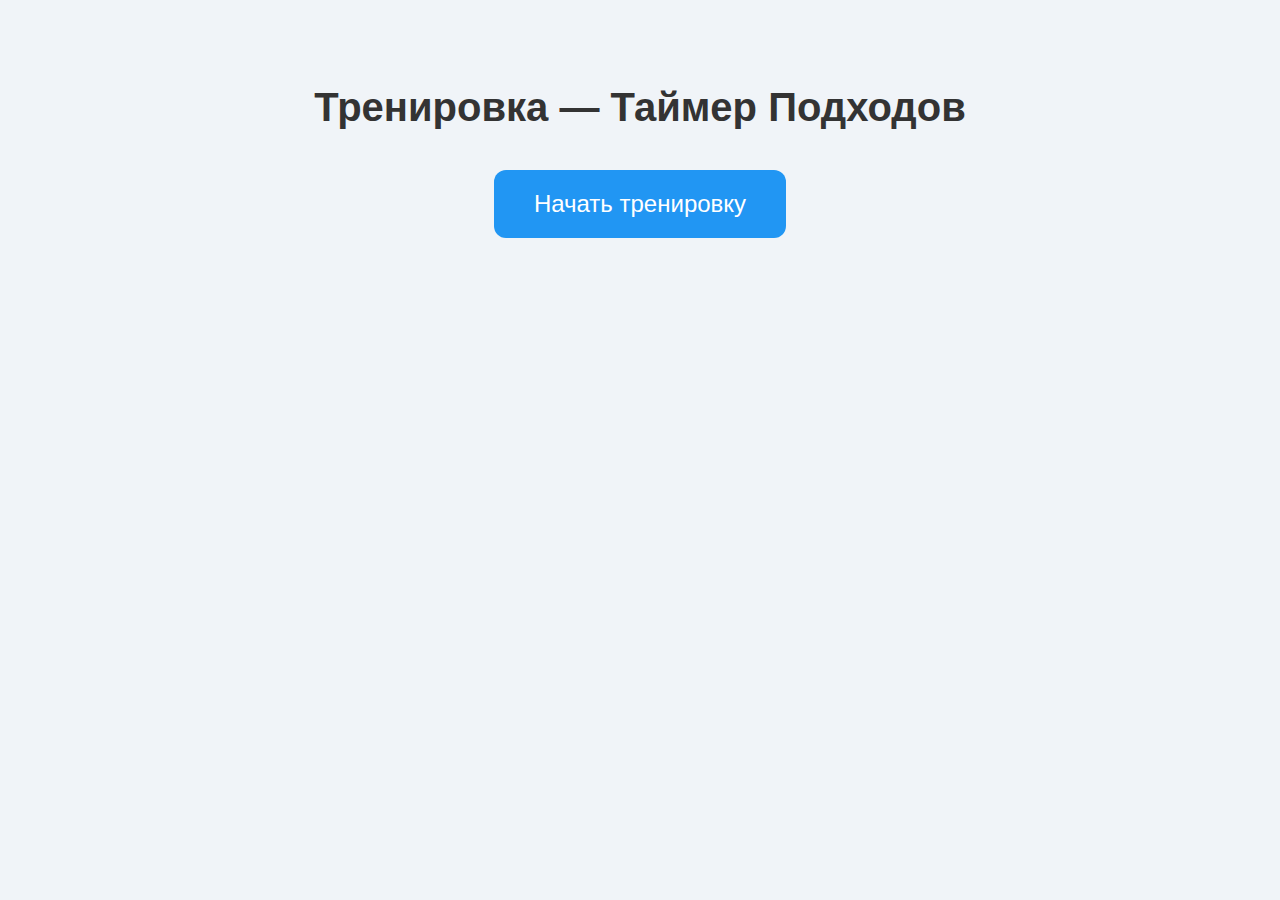
<file: index.html>
<!DOCTYPE html>
<html lang="ru">
<head>
    <meta charset="UTF-8" />
    <meta name="viewport" content="width=device-width, initial-scale=1" />
    <title>Тренировка — Таймер Подходов</title>
    <style>
        body {
            font-family: Arial, sans-serif;
            background: #f0f4f8;
            text-align: center;
            padding: 50px 20px;
            color: #333;
        }
        h1 {
            font-size: 2.5em;
            margin-bottom: 20px;
        }
        #startButton, #restartButton {
            padding: 20px 40px;
            font-size: 1.5em;
            background: #2196f3;
            color: #fff;
            border: none;
            border-radius: 12px;
            cursor: pointer;
            transition: background 0.3s;
            margin: 20px;
        }
        #startButton:hover, #restartButton:hover {
            background: #1976d2;
        }
        .counter {
            font-size: 2.2em;
            margin: 20px 0;
        }
        .timer {
            font-size: 6em;
            margin: 10px 0;
            padding: 20px;
            border-radius: 20px;
            display: inline-block;
            width: 240px;
        }
    </style>
</head>
<body>

    <h1>Тренировка — Таймер Подходов</h1>
    <button id="startButton">Начать тренировку</button>

    <div class="counter" id="approachCounter"></div>
    <div class="timer" id="timerDisplay"></div>

    <button id="restartButton" style="display:none;">Запустить снова</button>

    <script>
        const startButton = document.getElementById('startButton');
        const restartButton = document.getElementById('restartButton');
        const approachCounter = document.getElementById('approachCounter');
        const timerDisplay = document.getElementById('timerDisplay');

        let approach = 0;

        startButton.addEventListener('click', () => {
            startButton.style.display = 'none';
            speak('Начинаем тренировку, приготовься к первому подходу');
            playBeeps(3, startCycle);
        });

        restartButton.addEventListener('click', () => {
            approach = 0;
            restartButton.style.display = 'none';
            approachCounter.textContent = '';
            timerDisplay.textContent = '';
            speak('Начинаем тренировку, приготовься к первому подходу');
            playBeeps(3, startCycle);
        });

        function startCycle() {
            approach++;
            if (approach === 10) {
                speak('И теперь последний подход', () => {
                    startTwentySeconds();
                });
            } else {
                startTwentySeconds();
            }
        }

        function startTwentySeconds() {
            updateApproachCounter();
            speak('двадцать секунд', () => {
                setTimerColor('red');
                startTimer(20, () => {
                    if (approach === 4) {
                        speak('Это был четвертый подход', () => { startTenSeconds(); });
                    } else if (approach === 7) {
                        speak('Это был седьмой подход', () => { startTenSeconds(); });
                    } else if (approach === 10) {
                        speak('Ты молодец! Так держать!', () => {
                            restartButton.style.display = 'inline-block';
                        });
                    } else {
                        startTenSeconds();
                    }
                });
            });
        }

        function startTenSeconds() {
            speak('десять секунд', () => {
                setTimerColor('green');
                startTimer(10, startCycle);
            });
        }

        function startTimer(seconds, callback) {
            timerDisplay.textContent = seconds;
            const interval = setInterval(() => {
                seconds--;
                timerDisplay.textContent = seconds;
                if (seconds <= 0) {
                    clearInterval(interval);
                    callback();
                }
            }, 1000);
        }

        function updateApproachCounter() {
            approachCounter.textContent = `Подход ${approach} из 10`;
        }

        function speak(text, callback) {
            const utterance = new SpeechSynthesisUtterance(text);
            utterance.lang = 'ru-RU';
            utterance.onend = () => {
                if (callback) callback();
            };
            window.speechSynthesis.speak(utterance);
        }

        function playBeeps(count, callback) {
            let i = 0;
            const context = new (window.AudioContext || window.webkitAudioContext)();
            const beep = () => {
                const osc = context.createOscillator();
                const gain = context.createGain();
                osc.type = 'sine';
                osc.frequency.setValueAtTime(i === count - 1 ? 1200 : 800, context.currentTime);
                gain.gain.setValueAtTime(0.2, context.currentTime);
                osc.connect(gain);
                gain.connect(context.destination);
                osc.start();
                osc.stop(context.currentTime + 0.1);
                i++;
                if (i < count) {
                    setTimeout(beep, 200);
                } else {
                    setTimeout(callback, 500);
                }
            };
            beep();
        }

        function setTimerColor(color) {
            if (color === 'red') {
                timerDisplay.style.backgroundColor = '#e53935';
                timerDisplay.style.color = '#fff';
            } else if (color === 'green') {
                timerDisplay.style.backgroundColor = '#43a047';
                timerDisplay.style.color = '#fff';
            } else {
                timerDisplay.style.backgroundColor = 'transparent';
                timerDisplay.style.color = '#333';
            }
        }
    </script>

</body>
</html>
</file>
